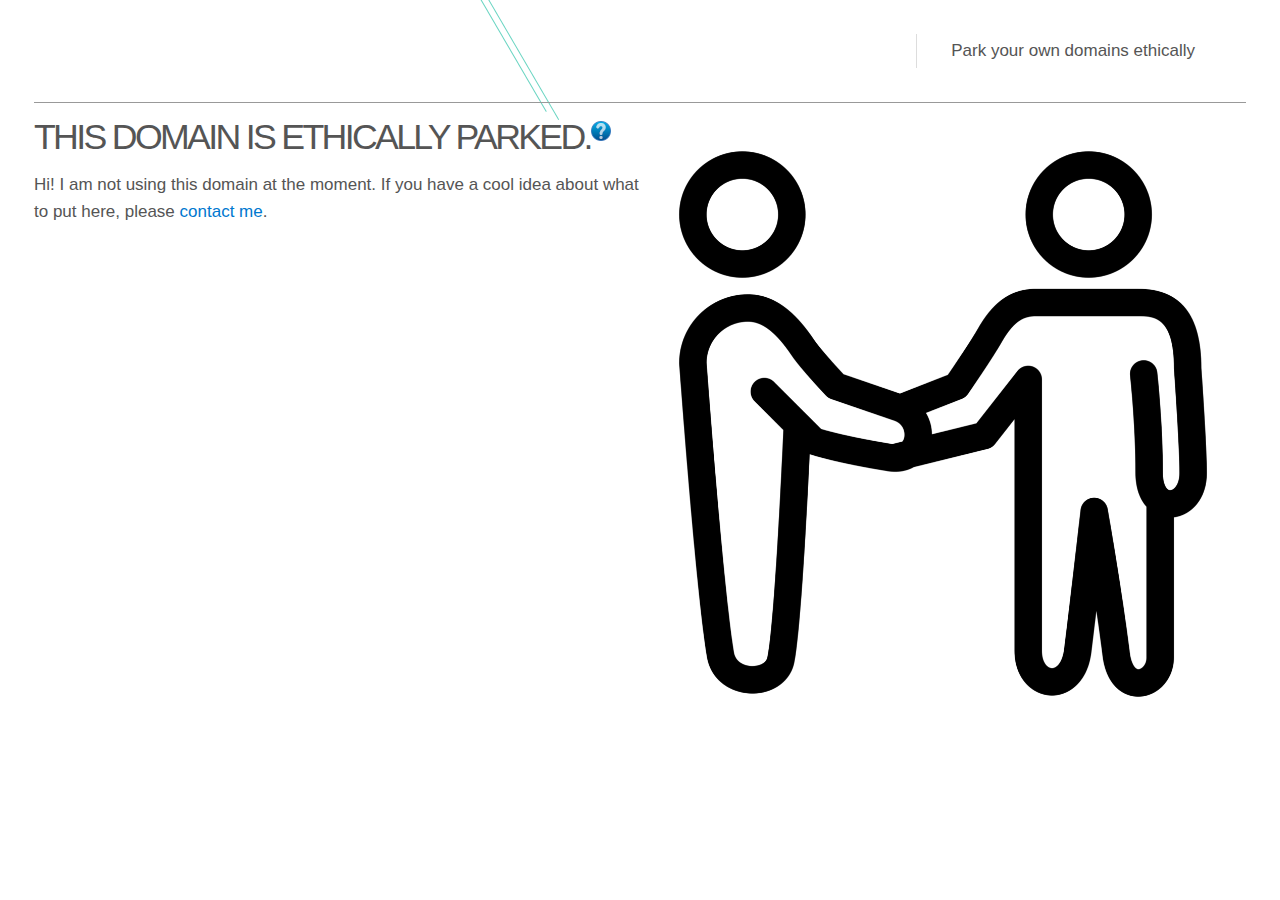
<file: index.html>
<!DOCTYPE html>
<head>
<title>domain ethically parked.</title>
<meta charset="UTF-8">
<meta http-equiv="X-UA-Compatible" content="IE=edge,chrome=1">
<meta name="viewport" content="width=device-width">
<link rel="shortcut icon" type="image/x-icon" href="img/favicon.ico">
<link rel="shortcut icon" type="image/png" href="img/favicon.png">
<link href='css/font.css' rel='stylesheet' type='text/css'>
<link rel="stylesheet" href="css/style.css">
</head>
<body>
<div class="container">
  <header id="navtop"> <a href="index.html" class="logo fleft"></a>
    <nav class="fright">
      <ul>
        <li><a href="park-your-own.html">Park your own domains ethically</a></li>
      </ul>
    </nav>
  </header>
  <div class="home-page main">
    <section>
      <header class="grid col-full">
        <hr>
      <div class="grid col-one-half mq2-col-full">
        <h1>This domain is ethically parked.<a href="what-is-ethical-parking.html"><img src="img/question_mark.png" alt="What is ethical parking?" class="small" /></a></h1>
        <p>Hi! I am not using this domain at the moment. If you have a cool idea about what to put here, please <noscript>let me know! Enable Javascript to see my email address.</noscript>

<script>
 document.write('<a href="mailto:webmaster@' + window.location.hostname.split(".").slice(-2).join(".") + '">contact me</a>.');
 document.title = window.location.hostname + ' is ethically parked.';
</script>

</p> 
      </div>
      <div class="grid col-one-half mq2-col-full">
        <img src="img/ethicalparking.png" alt="Ethical Parking"/>
      </div>
    </section>
  </div>
</div>
</body>
</html>
</file>
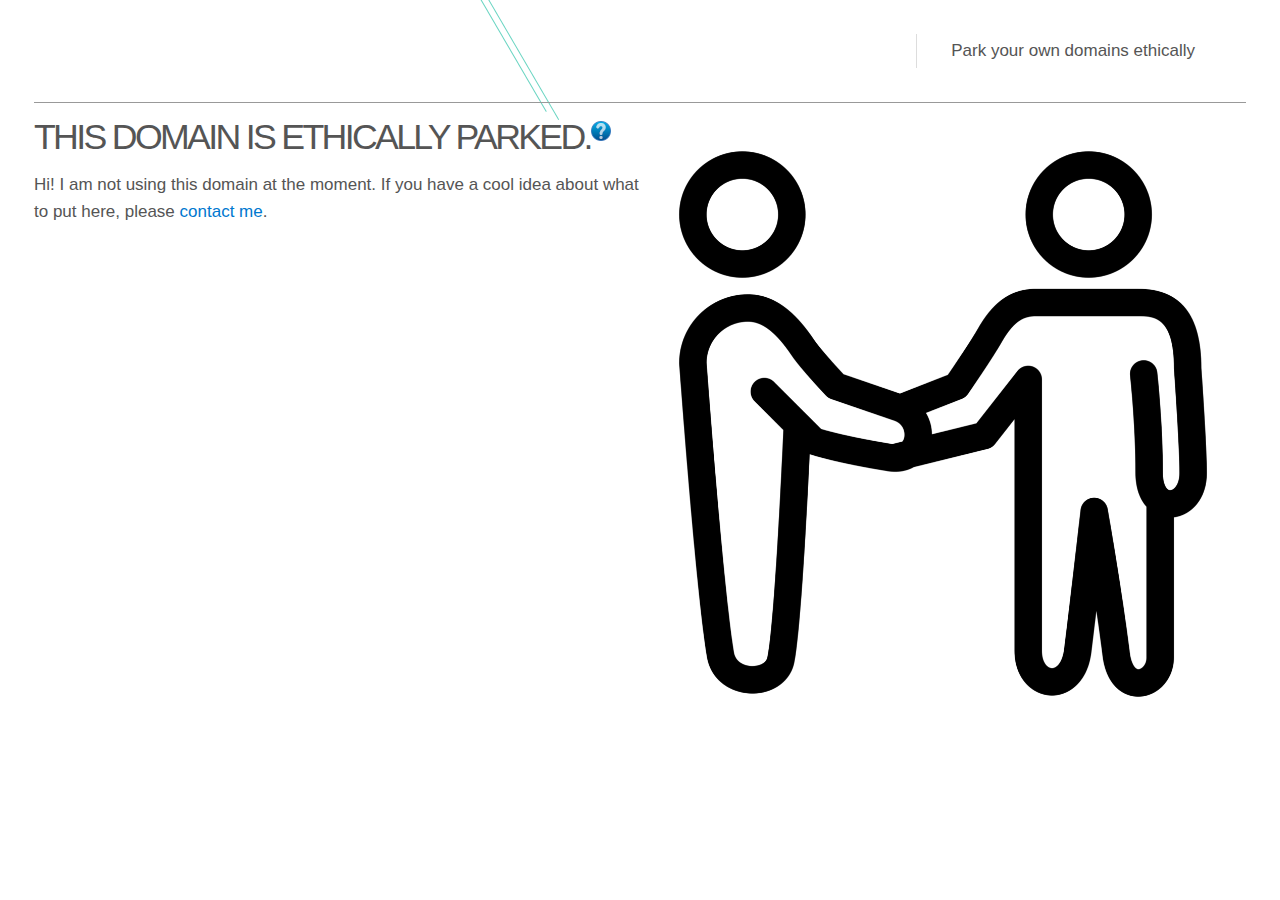
<file: html/index.html>
<!DOCTYPE html>
<!--[if lt IE 7]> <html class="no-js lt-ie9 lt-ie8 lt-ie7" lang="en"> <![endif]-->
<!--[if IE 7]>    <html class="no-js lt-ie9 lt-ie8" lang="en"> <![endif]-->
<!--[if IE 8]>    <html class="no-js lt-ie9" lang="en"> <![endif]-->
<!--[if gt IE 8]><!-->
<html class="no-js" lang="en">
<!--<![endif]-->
<head>
<title>domain ethically parked.</title>
<meta charset="UTF-8">
<meta http-equiv="X-UA-Compatible" content="IE=edge,chrome=1">
<meta name="viewport" content="width=device-width">
<link rel="shortcut icon" type="image/x-icon" href="img/favicon.ico">
<link rel="shortcut icon" type="image/png" href="img/favicon.png">
<link href='css/font.css' rel='stylesheet' type='text/css'>
<link rel="stylesheet" href="css/style.css">
<!--[if lt IE 9]><script src="js/html5.js"></script><![endif]-->
</head>
<body>
<div class="container">
  <header id="navtop"> <a href="index.html" class="logo fleft"> <!-- <img src="img/logo.png" alt=""> --> </a>
    <nav class="fright">
      <ul>
        <li><a href="park-your-own.html">Park your own domains ethically</a></li>
      </ul>
    </nav>
  </header>
  <div class="home-page main">
    <section>
      <header class="grid col-full">
        <hr>
      <div class="grid col-one-half mq2-col-full">
        <h1>This domain is ethically parked.<a href="what-is-ethical-parking.html"><img src="img/question_mark.png" alt="What is ethical parking?" class="small" /></a></h1>
        <p>Hi! I am not using this domain at the moment. If you have a cool idea about what to put here, please <noscript>let me know! Enable Javascript to see my email address.</noscript>

<script>
 document.write('<a href="mailto:webmaster@' + window.location.hostname.split(".").slice(-2).join(".") + '">contact me</a>.');
 document.title = window.location.hostname + ' is ethically parked.';
</script>

</p> 
      </div>
      <div class="grid col-one-half mq2-col-full">
        <img src="img/ethicalparking.png" alt="Ethical Parking"/>
      </div>
    </section>
  </div>
</div>
</body>
</html>
</file>
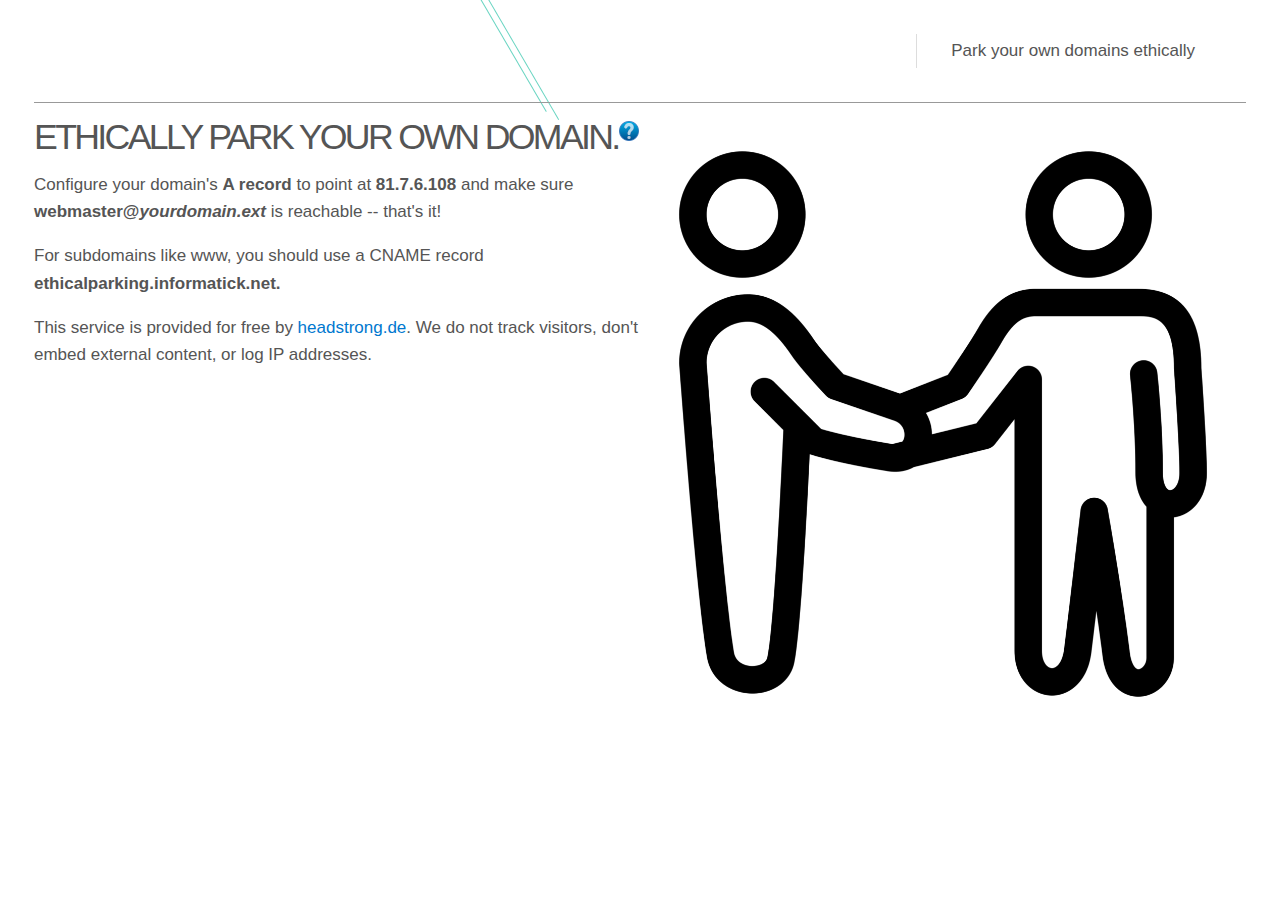
<file: park-your-own.html>
<!DOCTYPE html>
<head>
<title>ethicalparking - park your own</title>
<meta charset="UTF-8">
<meta http-equiv="X-UA-Compatible" content="IE=edge,chrome=1">
<meta name="viewport" content="width=device-width">
<link rel="shortcut icon" type="image/x-icon" href="img/favicon.ico">
<link rel="shortcut icon" type="image/png" href="img/favicon.png">
<link href='css/font.css' rel='stylesheet' type='text/css'>
<link rel="stylesheet" href="css/style.css">
</head>
<body>
<div class="container">
  <header id="navtop"> <a href="index.html" class="logo fleft"></a>
    <nav class="fright">
      <ul>
<!--        <li><a href="index.html" class="navactive">Home</a></li> -->
        <li><a href="park-your-own.html">Park your own domains ethically</a></li>
      </ul>
    </nav>
  </header>
  <div class="home-page main">
    <section>
      <header class="grid col-full">
        <hr>
<!--
        <p class="fleft">Home</p> 
        <a href="about.html" class="arrow fright">see more infos</a> </header>
-->
      <div class="grid col-one-half mq2-col-full">
        <h1>Ethically park your own domain.<a href="what-is-ethical-parking.html"><img src="img/question_mark.png" alt="What is ethical parking?" class="small" /></a></h1>
        <p>Configure your domain's <b>A record</b> to point at <b>81.7.6.108</b> and make sure <b>webmaster@<i>yourdomain.ext</i></b> is reachable -- that's it!</b>
	<p>For subdomains like www, you should use a CNAME record <b>ethicalparking.informatick.net.</b></p>
	<p>This service is provided for free by <a href="https://www.headstrong.de/">headstrong.de</a>. We do not track visitors, don't embed external content, or log IP addresses.</p>
      </div>
      <div class="grid col-one-half mq2-col-full">
        <img src="img/ethicalparking.png" alt="Ethical Parking"/>
      </div>
    </section>
  </div>
</div>
</body>
</html>
</file>
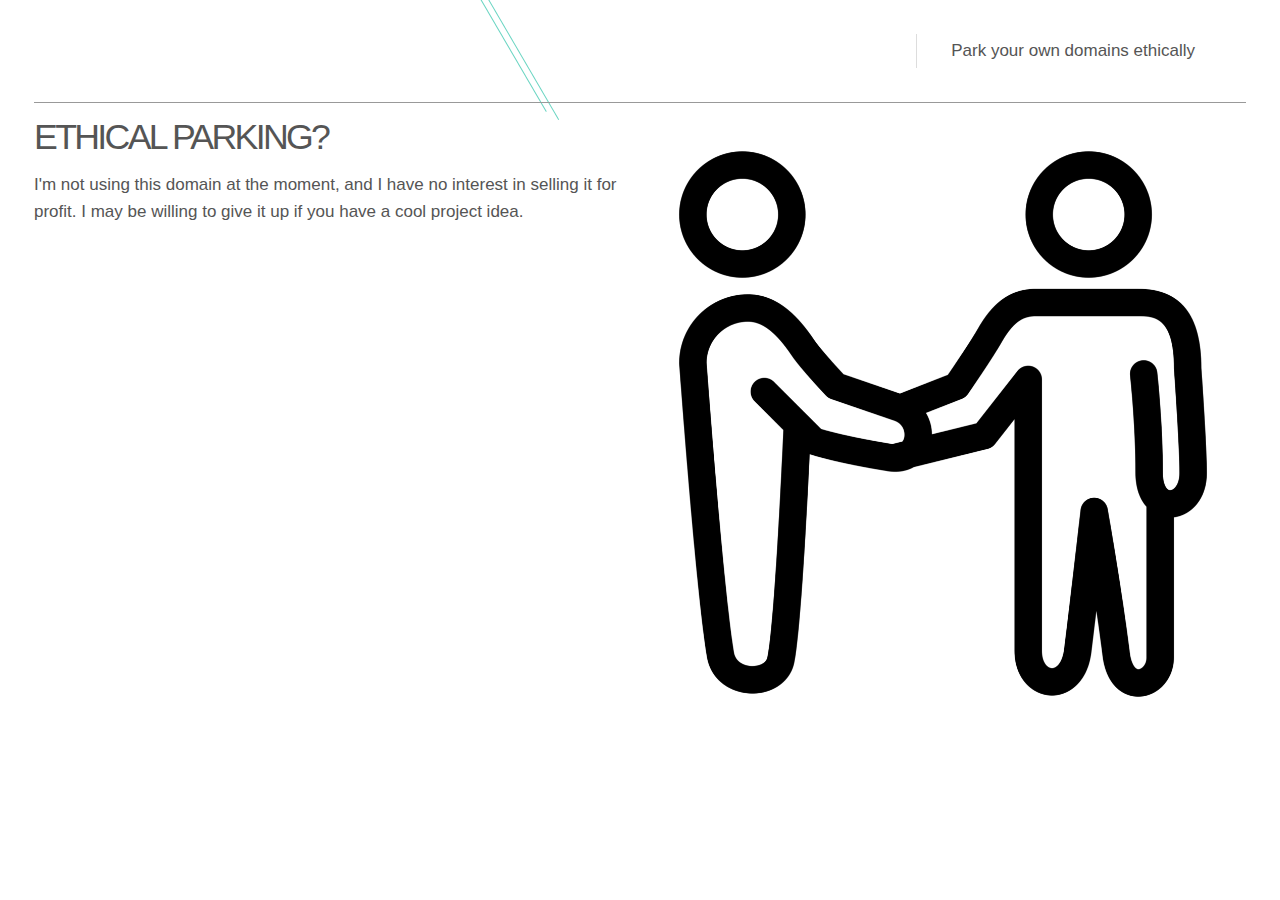
<file: what-is-ethical-parking.html>
<!DOCTYPE html>
<head>
<title>ethicalparking - park your own</title>
<meta charset="UTF-8">
<meta http-equiv="X-UA-Compatible" content="IE=edge,chrome=1">
<meta name="viewport" content="width=device-width">
<link rel="shortcut icon" type="image/x-icon" href="img/favicon.ico">
<link rel="shortcut icon" type="image/png" href="img/favicon.png">
<link href='css/font.css' rel='stylesheet' type='text/css'>
<link rel="stylesheet" href="css/style.css">
</head>
<body>
<div class="container">
  <header id="navtop"> <a href="index.html" class="logo fleft"></a>
    <nav class="fright">
      <ul>
        <li><a href="park-your-own.html">Park your own domains ethically</a></li>
      </ul>
    </nav>
  </header>
  <div class="home-page main">
    <section>
      <header class="grid col-full">
        <hr>
      <div class="grid col-one-half mq2-col-full">
        <h1>Ethical parking?</h1>
	<p>I'm not using this domain at the moment, and I have no interest in selling it for profit. I may be willing to give it up if you have a cool project idea.</p>
      </div>
      <div class="grid col-one-half mq2-col-full">
        <img src="img/ethicalparking.png" alt="Ethical Parking"/>
      </div>
    </section>
  </div>
</div>
</body>
</html>
</file>
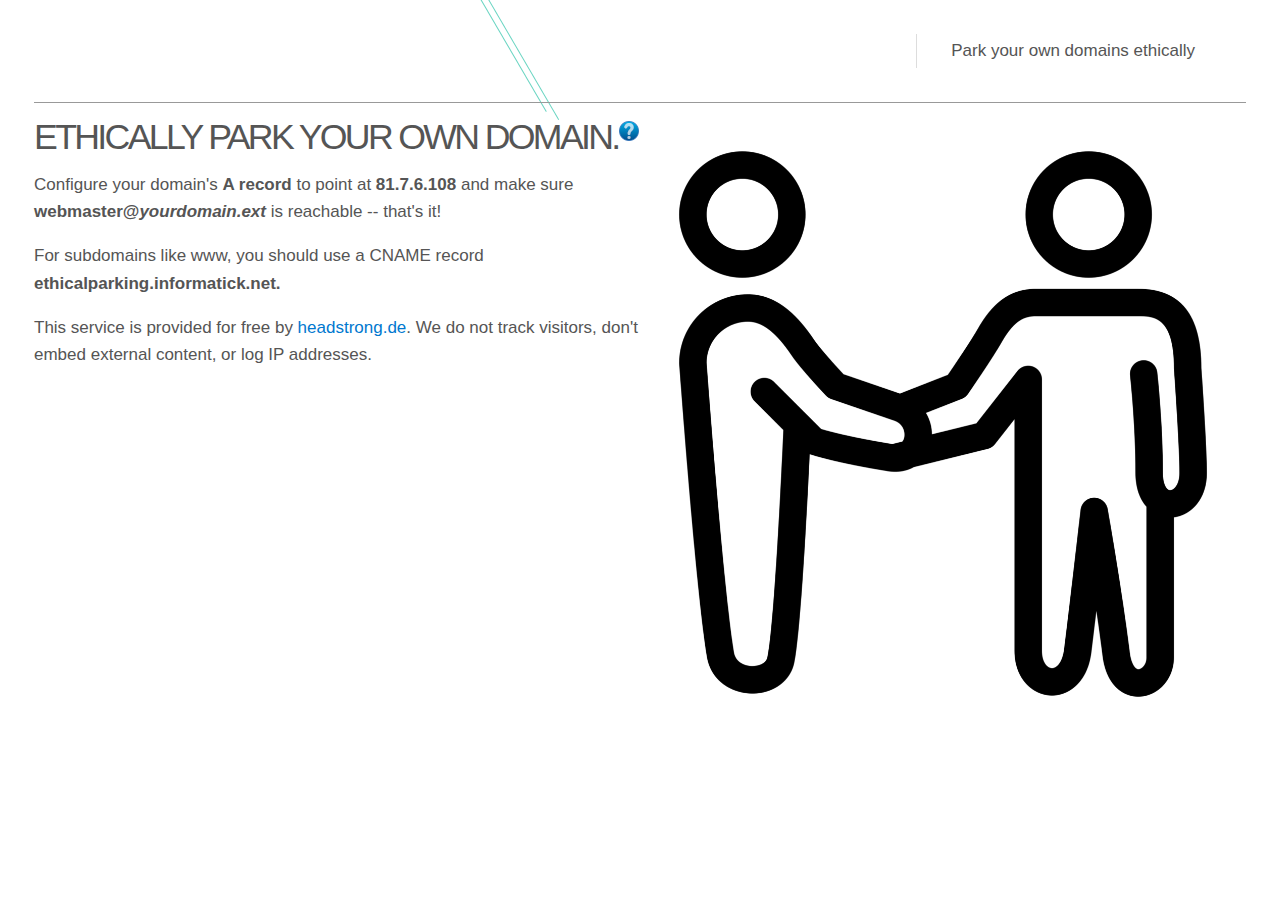
<file: html/park-your-own.html>
<!DOCTYPE html>
<!--[if lt IE 7]> <html class="no-js lt-ie9 lt-ie8 lt-ie7" lang="en"> <![endif]-->
<!--[if IE 7]>    <html class="no-js lt-ie9 lt-ie8" lang="en"> <![endif]-->
<!--[if IE 8]>    <html class="no-js lt-ie9" lang="en"> <![endif]-->
<!--[if gt IE 8]><!-->
<html class="no-js" lang="en">
<!--<![endif]-->
<head>
<title>ethicalparking - park your own</title>
<meta charset="UTF-8">
<meta http-equiv="X-UA-Compatible" content="IE=edge,chrome=1">
<meta name="viewport" content="width=device-width">
<link rel="shortcut icon" type="image/x-icon" href="img/favicon.ico">
<link rel="shortcut icon" type="image/png" href="img/favicon.png">
<link href='css/font.css' rel='stylesheet' type='text/css'>
<link rel="stylesheet" href="css/style.css">
<!--[if lt IE 9]><script src="js/html5.js"></script><![endif]-->
</head>
<body>
<div class="container">
  <header id="navtop"> <a href="index.html" class="logo fleft"> <!-- <img src="img/logo.png" alt=""> --> </a>
    <nav class="fright">
      <ul>
<!--        <li><a href="index.html" class="navactive">Home</a></li> -->
        <li><a href="park-your-own.html">Park your own domains ethically</a></li>
      </ul>
    </nav>
  </header>
  <div class="home-page main">
    <section>
      <header class="grid col-full">
        <hr>
<!--
        <p class="fleft">Home</p> 
        <a href="about.html" class="arrow fright">see more infos</a> </header>
-->
      <div class="grid col-one-half mq2-col-full">
        <h1>Ethically park your own domain.<a href="what-is-ethical-parking.html"><img src="img/question_mark.png" alt="What is ethical parking?" class="small" /></a></h1>
        <p>Configure your domain's <b>A record</b> to point at <b>81.7.6.108</b> and make sure <b>webmaster@<i>yourdomain.ext</i></b> is reachable -- that's it!</b>
	<p>For subdomains like www, you should use a CNAME record <b>ethicalparking.informatick.net.</b></p>
	<p>This service is provided for free by <a href="https://www.headstrong.de/">headstrong.de</a>. We do not track visitors, don't embed external content, or log IP addresses.</p>
      </div>
      <div class="grid col-one-half mq2-col-full">
        <img src="img/ethicalparking.png" alt="Ethical Parking"/>
      </div>
    </section>
  </div>
</div>
</body>
</html>
</file>
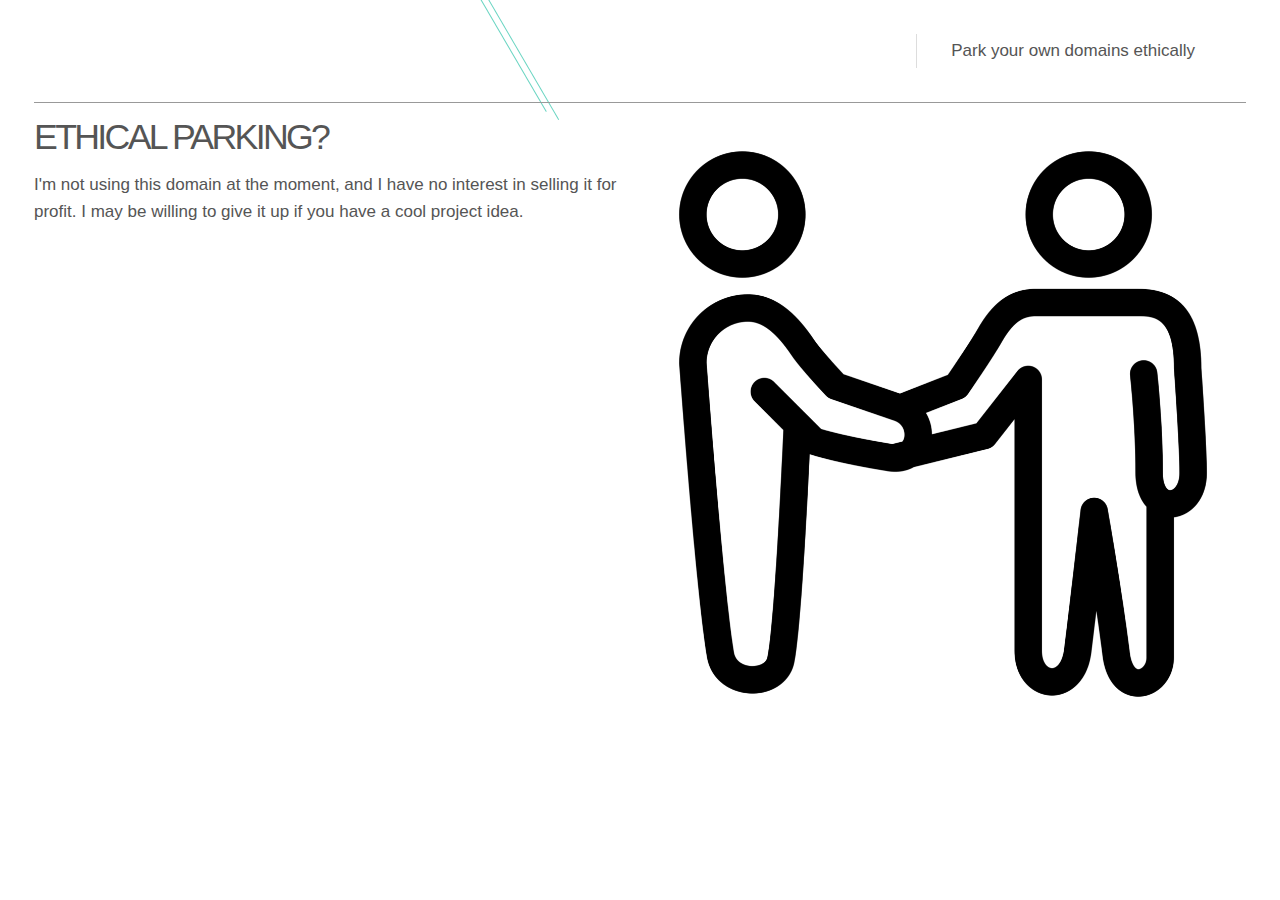
<file: html/what-is-ethical-parking.html>
<!DOCTYPE html>
<!--[if lt IE 7]> <html class="no-js lt-ie9 lt-ie8 lt-ie7" lang="en"> <![endif]-->
<!--[if IE 7]>    <html class="no-js lt-ie9 lt-ie8" lang="en"> <![endif]-->
<!--[if IE 8]>    <html class="no-js lt-ie9" lang="en"> <![endif]-->
<!--[if gt IE 8]><!-->
<html class="no-js" lang="en">
<!--<![endif]-->
<head>
<title>ethicalparking - park your own</title>
<meta charset="UTF-8">
<meta http-equiv="X-UA-Compatible" content="IE=edge,chrome=1">
<meta name="viewport" content="width=device-width">
<link rel="shortcut icon" type="image/x-icon" href="img/favicon.ico">
<link rel="shortcut icon" type="image/png" href="img/favicon.png">
<link href='css/font.css' rel='stylesheet' type='text/css'>
<link rel="stylesheet" href="css/style.css">
<!--[if lt IE 9]><script src="js/html5.js"></script><![endif]-->
</head>
<body>
<div class="container">
  <header id="navtop"> <a href="index.html" class="logo fleft"> <!-- <img src="img/logo.png" alt=""> --> </a>
    <nav class="fright">
      <ul>
        <li><a href="park-your-own.html">Park your own domains ethically</a></li>
      </ul>
    </nav>
  </header>
  <div class="home-page main">
    <section>
      <header class="grid col-full">
        <hr>
      <div class="grid col-one-half mq2-col-full">
        <h1>Ethical parking?</h1>
	<p>I'm not using this domain at the moment, and I have no interest in selling it for profit. I may be willing to give it up if you have a cool project idea.</p>
      </div>
      <div class="grid col-one-half mq2-col-full">
        <img src="img/ethicalparking.png" alt="Ethical Parking"/>
      </div>
    </section>
  </div>
</div>
</body>
</html>
</file>
<file: css/font.css>
@font-face {
  font-family: 'Open Sans';
  font-style: normal;
  font-weight: 400;
  src: local('Open Sans'), local('OpenSans');
}
@font-face {
  font-family: 'Open Sans';
  font-style: normal;
  font-weight: 700;
  src: local('Open Sans Bold'), local('OpenSans-Bold');
}
@font-face {
  font-family: 'Open Sans';
  font-style: italic;
  font-weight: 400;
  src: local('Open Sans Italic'), local('OpenSans-Italic');
}
</file>
<file: html/css/font.css>
@font-face {
  font-family: 'Open Sans';
  font-style: normal;
  font-weight: 400;
  src: local('Open Sans'), local('OpenSans');
}
@font-face {
  font-family: 'Open Sans';
  font-style: normal;
  font-weight: 700;
  src: local('Open Sans Bold'), local('OpenSans-Bold');
}
@font-face {
  font-family: 'Open Sans';
  font-style: italic;
  font-weight: 400;
  src: local('Open Sans Italic'), local('OpenSans-Italic');
}
</file>
<file: css/style.css>
/* -------------------------------------------------------------
======	RESET
------------------------------------------------------------- */
article, aside, details, figcaption, figure, 
footer, header, hgroup, menu, nav, section {display: block}
audio, canvas, video { display: inline-block; *display: inline; *zoom: 1; }
audio:not([controls]) { display: none; }
html { font-size: 100%; -webkit-text-size-adjust: 100%; -ms-text-size-adjust: 100%; }
:hover, :focus, :active { outline: none; }

html, button, input, select, textarea {
	font-family: "Open sans", "Helvetica Neue", "HelveticaNeue", Helvetica, Arial, sans-serif;
	font-weight: 400; /* normal */
	color: #555; 
	font-smooth:always;
	-webkit-font-smoothing: antialiased;
	font-smoothing: antialiased;
	text-shadow: 1px 1px 1px rgba(0,0,0,0.004);}

body { margin: 0; font-size: 17px; line-height: 1.6; }

a { color: #0078CF; font-weight: normal;
	cursor: pointer;  text-decoration: none;
	transition:color 0.2s ease; -moz-transition:color 0.2s ease; -webkit-transition:color 0.2s ease; -o-transition:color 0.2s ease;}

a:hover { color: #000; text-decoration: underline; background: rgba(0, 0, 0, .025);} 

::-moz-selection { background: #0078CF; color: #fff; text-shadow: none; }
::selection { background: #0078CF; color: #fff; text-shadow: none; }	

p{margin: 0 0 1em;}
p:last-child {margin-bottom: 0;}

a:visited{opacity:0.9;}
a:active, a:focus{position:relative;top:1px;}
abbr[title]{border-bottom:1px dotted}
dfn{font-style:italic}
hr{display:block; height:1px; border:0; border-top:1px solid #ddd; margin:1em 0; padding:0}
pre, code, kbd, samp{font-family:monospace,monospace; _font-family:'courier new',monospace; font-size:1em}
q{quotes:none}
q:before, q:after{content:""; content:none}
blockquote { margin: 1em 1em 1em 0; padding: 1em; border-left: 1px solid #DDD; font-style: italic; color: #999;}
blockquote p {font-size: 1.1em;line-height: 2em;margin-bottom: 0;}
blockquote small {display: block;font-size: 1em;line-height: 1.6em;color: #bfbfbf; text-align: right;}
blockquote small:before {content: '\2014 \00A0';}
b, strong{font-weight:700}
small{font-size:85%; color: #999;}
sub, sup{font-size:75%; line-height:0; position:relative; vertical-align:baseline}
sup{top:-0.5em}
sub{bottom:-0.25em}
dd{margin:0 0 0 40px} dt{font-weight: 700;}
ul, ol{list-style:none; list-style-image:none; margin:0; padding:0;}
img{border:0; -ms-interpolation-mode:bicubic; vertical-align:middle}
svg:not(:root){overflow:hidden}
figure{margin:0}
form{margin:0}
fieldset{border:0; margin:0; padding:0}
label{cursor:pointer}
legend{border:0; *margin-left:-7px; padding:0;white-space: normal;}
button, input, select, textarea{font-size:100%; margin:0; vertical-align:baseline; *vertical-align:middle}
button, input{line-height:normal; *overflow:visible}
table button, table input{*overflow:auto}
button, input[type="button"], input[type="reset"], input[type="submit"]{cursor:pointer; -webkit-appearance:button}
input[type="checkbox"], input[type="radio"]{box-sizing:border-box}
input[type="search"]{-webkit-appearance:textfield; -moz-box-sizing:content-box; -webkit-box-sizing:content-box; box-sizing:content-box}
input[type="search"]::-webkit-search-decoration{-webkit-appearance:none}
button::-moz-focus-inner, input::-moz-focus-inner{border:0; padding:0}
textarea{overflow:auto; vertical-align:top; resize:vertical}
table{border-collapse:collapse; border-spacing:0}
td{vertical-align:top}
.chromeframe { margin: 1em 0; background: red; color: black; padding: 1em; }

/* -------------------------------------------------------------
======	STYLES
------------------------------------------------------------- */

/* -- TYPO
------------------------------------------------------------- */
h1,h2,h3,h4,h5,h6{margin:0 0 1em; font-weight: normal;}

h1 {font-size: 2.1em; 
	letter-spacing: -0.075em; 
	text-transform: uppercase; 
	line-height: 0.9; 
	color: #555;
	margin: 0 0 0.5em; 
	font-weight: normal; }
h2 { font-size: 2.5em; margin: 0 0 20px; letter-spacing: -0.05em; color: #555; line-height: 1; }
h3 { font-size: 1.75em; }
h4 { font-size: 1.5em; }
h5 { font-size: 1.17em; text-transform: uppercase; margin: 0; color: #555; }
h6 { font-size: 1em; margin-bottom: 2px; font-weight: 700; }

h1 a,h2 a,h3 a,h4 a,h5 a,h6 a{color:#333; text-decoration: none;}
h1 a:hover,h2 a:hover,h3 a:hover,h4 a:hover,h5 a:hover,h6 a:hover{color:#0078CF;text-decoration: underline;}

/* -- GRID  https://github.com/mattberridge/Proportional-Grids/
------------------------------------------------------------- */
body{width:100%; background: url(../img/stripes.png) no-repeat 40% 0;}
.container {margin: 2em;}
  
.grid {
  float: left;
  width: 100%;
  -webkit-box-sizing: border-box;
  -moz-box-sizing: border-box;
  box-sizing: border-box;
  *behavior: url(/js/boxsizing.htc); }
  
.half-gutter {margin-left: -1.5em; }
  .half-gutter .grid-col {padding-left: 1.5em; }
  
.col-full {width: 100%; }
.col-one-half {width: 50%; }
.col-one-third {width: 33.333%; }
.col-two-thirds {width: 66.666%; }
.col-one-quarter {width: 25%; }
.col-three-quarters {width: 75%; }

.divide-top{border-top: 1px solid #ccc;padding-top: 2em;margin-top: 1.5em; }

.mright{ margin-right: 3em;}
.mleft{ margin-left: 3em;}
.mtop{ margin-top: 3em;}
.mbottom{ margin-bottom: 3em;}
.halfmright{ margin-right: 1.5em;}
.halfmleft{ margin-left: 1.5em;}
.halfmtop{ margin-top: 1.5em;}
.halfmbottom{ margin-bottom: 1.5em;}

.fright, .fleft{display:block; overflow:hidden}
.fright{float:right}
.fleft{float:left}

.alignleft{float: left;clear: left;margin: 0.38em 1.62em 0.38em 0;}
.alignright {float: right;clear: right;margin: 0.38em 0 0.38em 1.62em;}
.aligncenter {margin: 0 auto 1.62em;display: block;}

/* -- MISC
------------------------------------------------------------- */
img { max-width: 100%; height: auto; width: auto; }
img.small { width: 20px; vertical-align: top; }

/* -------------------------------------------------------------
======	PAGES
------------------------------------------------------------- */

/* -- HEADER
------------------------------------------------------------- */
header#navtop { clear: both; overflow: hidden; }
    header nav ul { float: left; overflow: hidden; padding: 0 3em 0 2em; border-left: 1px solid #ddd; line-height: 2em; }
nav a, menu a { text-decoration: none; color: #555; }
.navactive { color: #0078CF }
.logo {margin-bottom: 3em;}
.logo:hover {background: none;}

/* -- GENERAL 
------------------------------------------------------------- */
/*
.main > section { margin-bottom: 7em; }
*/
.main header{ color: #555; margin-bottom: 3em; }
.main header hr{border-top-color:#999;}
.arrow:after {content:" \27F6"; /* html unicode: &#10230; */ } 
header .arrow {color: #999; font-style: italic;}
.arrow:hover {color: #0078CF; }

/* -------------------------------------------------------------
======	MEDIA QUERIES
------------------------------------------------------------- */
    
/* -- Media query 2 (mq2)
------------------------------------------------------------- */
@media only screen and (max-width: 48em) { /* 13 / 624 */
	.mq2-col-full {width: 100%;}
	.mq2-col-one-half {width: 50%; }
	.mq2-col-one-third { width: 33.333%; }
	.mq2-col-two-thirds {width: 66.666%; }
	.mq2-col-one-quarter {width: 25%; }
	.mq2-col-three-quarters {width: 75%; }
	/**/
	header nav { width: 100%; }
	header nav ul {  padding: 0 ; border-left:none; line-height: 2em; }
	header nav ul li { float: left;  padding: 0 1em ; border-left:1px solid #ddd; }
	.slider { margin-top: 3em; }
}
</file>
<file: html/css/style.css>
/* -------------------------------------------------------------
======	RESET
------------------------------------------------------------- */
article, aside, details, figcaption, figure, 
footer, header, hgroup, menu, nav, section {display: block}
audio, canvas, video { display: inline-block; *display: inline; *zoom: 1; }
audio:not([controls]) { display: none; }
html { font-size: 100%; -webkit-text-size-adjust: 100%; -ms-text-size-adjust: 100%; }
:hover, :focus, :active { outline: none; }

html, button, input, select, textarea {
	font-family: "Open sans", "Helvetica Neue", "HelveticaNeue", Helvetica, Arial, sans-serif;
	font-weight: 400; /* normal */
	color: #555; 
	font-smooth:always;
	-webkit-font-smoothing: antialiased;
	font-smoothing: antialiased;
	text-shadow: 1px 1px 1px rgba(0,0,0,0.004);}

body { margin: 0; font-size: 17px; line-height: 1.6; }

a { color: #0078CF; font-weight: normal;
	cursor: pointer;  text-decoration: none;
	transition:color 0.2s ease; -moz-transition:color 0.2s ease; -webkit-transition:color 0.2s ease; -o-transition:color 0.2s ease;}

a:hover { color: #000; text-decoration: underline; background: rgba(0, 0, 0, .025);} 

::-moz-selection { background: #0078CF; color: #fff; text-shadow: none; }
::selection { background: #0078CF; color: #fff; text-shadow: none; }	

p{margin: 0 0 1em;}
p:last-child {margin-bottom: 0;}

a:visited{opacity:0.9;}
a:active, a:focus{position:relative;top:1px;}
abbr[title]{border-bottom:1px dotted}
dfn{font-style:italic}
hr{display:block; height:1px; border:0; border-top:1px solid #ddd; margin:1em 0; padding:0}
pre, code, kbd, samp{font-family:monospace,monospace; _font-family:'courier new',monospace; font-size:1em}
q{quotes:none}
q:before, q:after{content:""; content:none}
blockquote { margin: 1em 1em 1em 0; padding: 1em; border-left: 1px solid #DDD; font-style: italic; color: #999;}
blockquote p {font-size: 1.1em;line-height: 2em;margin-bottom: 0;}
blockquote small {display: block;font-size: 1em;line-height: 1.6em;color: #bfbfbf; text-align: right;}
blockquote small:before {content: '\2014 \00A0';}
b, strong{font-weight:700}
small{font-size:85%; color: #999;}
sub, sup{font-size:75%; line-height:0; position:relative; vertical-align:baseline}
sup{top:-0.5em}
sub{bottom:-0.25em}
dd{margin:0 0 0 40px} dt{font-weight: 700;}
ul, ol{list-style:none; list-style-image:none; margin:0; padding:0;}
img{border:0; -ms-interpolation-mode:bicubic; vertical-align:middle}
svg:not(:root){overflow:hidden}
figure{margin:0}
form{margin:0}
fieldset{border:0; margin:0; padding:0}
label{cursor:pointer}
legend{border:0; *margin-left:-7px; padding:0;white-space: normal;}
button, input, select, textarea{font-size:100%; margin:0; vertical-align:baseline; *vertical-align:middle}
button, input{line-height:normal; *overflow:visible}
table button, table input{*overflow:auto}
button, input[type="button"], input[type="reset"], input[type="submit"]{cursor:pointer; -webkit-appearance:button}
input[type="checkbox"], input[type="radio"]{box-sizing:border-box}
input[type="search"]{-webkit-appearance:textfield; -moz-box-sizing:content-box; -webkit-box-sizing:content-box; box-sizing:content-box}
input[type="search"]::-webkit-search-decoration{-webkit-appearance:none}
button::-moz-focus-inner, input::-moz-focus-inner{border:0; padding:0}
textarea{overflow:auto; vertical-align:top; resize:vertical}
table{border-collapse:collapse; border-spacing:0}
td{vertical-align:top}
.chromeframe { margin: 1em 0; background: red; color: black; padding: 1em; }

/* -------------------------------------------------------------
======	STYLES
------------------------------------------------------------- */

/* -- TYPO
------------------------------------------------------------- */
h1,h2,h3,h4,h5,h6{margin:0 0 1em; font-weight: normal;}

h1 {font-size: 2.1em; 
	letter-spacing: -0.075em; 
	text-transform: uppercase; 
	line-height: 0.9; 
	color: #555;
	margin: 0 0 0.5em; 
	font-weight: normal; }
h2 { font-size: 2.5em; margin: 0 0 20px; letter-spacing: -0.05em; color: #555; line-height: 1; }
h3 { font-size: 1.75em; }
h4 { font-size: 1.5em; }
h5 { font-size: 1.17em; text-transform: uppercase; margin: 0; color: #555; }
h6 { font-size: 1em; margin-bottom: 2px; font-weight: 700; }

h1 a,h2 a,h3 a,h4 a,h5 a,h6 a{color:#333; text-decoration: none;}
h1 a:hover,h2 a:hover,h3 a:hover,h4 a:hover,h5 a:hover,h6 a:hover{color:#0078CF;text-decoration: underline;}

/* -- GRID  https://github.com/mattberridge/Proportional-Grids/
------------------------------------------------------------- */
body{width:100%; background: url(../img/stripes.png) no-repeat 40% 0;}
.container {margin: 2em;}
  
.grid {
  float: left;
  width: 100%;
  -webkit-box-sizing: border-box;
  -moz-box-sizing: border-box;
  box-sizing: border-box;
  *behavior: url(/js/boxsizing.htc); }
  
.half-gutter {margin-left: -1.5em; }
  .half-gutter .grid-col {padding-left: 1.5em; }
  
.col-full {width: 100%; }
.col-one-half {width: 50%; }
.col-one-third {width: 33.333%; }
.col-two-thirds {width: 66.666%; }
.col-one-quarter {width: 25%; }
.col-three-quarters {width: 75%; }

.divide-top{border-top: 1px solid #ccc;padding-top: 2em;margin-top: 1.5em; }

.mright{ margin-right: 3em;}
.mleft{ margin-left: 3em;}
.mtop{ margin-top: 3em;}
.mbottom{ margin-bottom: 3em;}
.halfmright{ margin-right: 1.5em;}
.halfmleft{ margin-left: 1.5em;}
.halfmtop{ margin-top: 1.5em;}
.halfmbottom{ margin-bottom: 1.5em;}

.fright, .fleft{display:block; overflow:hidden}
.fright{float:right}
.fleft{float:left}

.alignleft{float: left;clear: left;margin: 0.38em 1.62em 0.38em 0;}
.alignright {float: right;clear: right;margin: 0.38em 0 0.38em 1.62em;}
.aligncenter {margin: 0 auto 1.62em;display: block;}

/* -- MISC
------------------------------------------------------------- */
img { max-width: 100%; height: auto; width: auto; }
img.small { width: 20px; vertical-align: top; }

/* -------------------------------------------------------------
======	PAGES
------------------------------------------------------------- */

/* -- HEADER
------------------------------------------------------------- */
header#navtop { clear: both; overflow: hidden; }
    header nav ul { float: left; overflow: hidden; padding: 0 3em 0 2em; border-left: 1px solid #ddd; line-height: 2em; }
nav a, menu a { text-decoration: none; color: #555; }
.navactive { color: #0078CF }
.logo {margin-bottom: 3em;}
.logo:hover {background: none;}

/* -- GENERAL 
------------------------------------------------------------- */
/*
.main > section { margin-bottom: 7em; }
*/
.main header{ color: #555; margin-bottom: 3em; }
.main header hr{border-top-color:#999;}
.arrow:after {content:" \27F6"; /* html unicode: &#10230; */ } 
header .arrow {color: #999; font-style: italic;}
.arrow:hover {color: #0078CF; }

/* -------------------------------------------------------------
======	MEDIA QUERIES
------------------------------------------------------------- */
    
/* -- Media query 2 (mq2)
------------------------------------------------------------- */
@media only screen and (max-width: 48em) { /* 13 / 624 */
	.mq2-col-full {width: 100%;}
	.mq2-col-one-half {width: 50%; }
	.mq2-col-one-third { width: 33.333%; }
	.mq2-col-two-thirds {width: 66.666%; }
	.mq2-col-one-quarter {width: 25%; }
	.mq2-col-three-quarters {width: 75%; }
	/**/
	header nav { width: 100%; }
	header nav ul {  padding: 0 ; border-left:none; line-height: 2em; }
	header nav ul li { float: left;  padding: 0 1em ; border-left:1px solid #ddd; }
	.slider { margin-top: 3em; }
}
</file>
